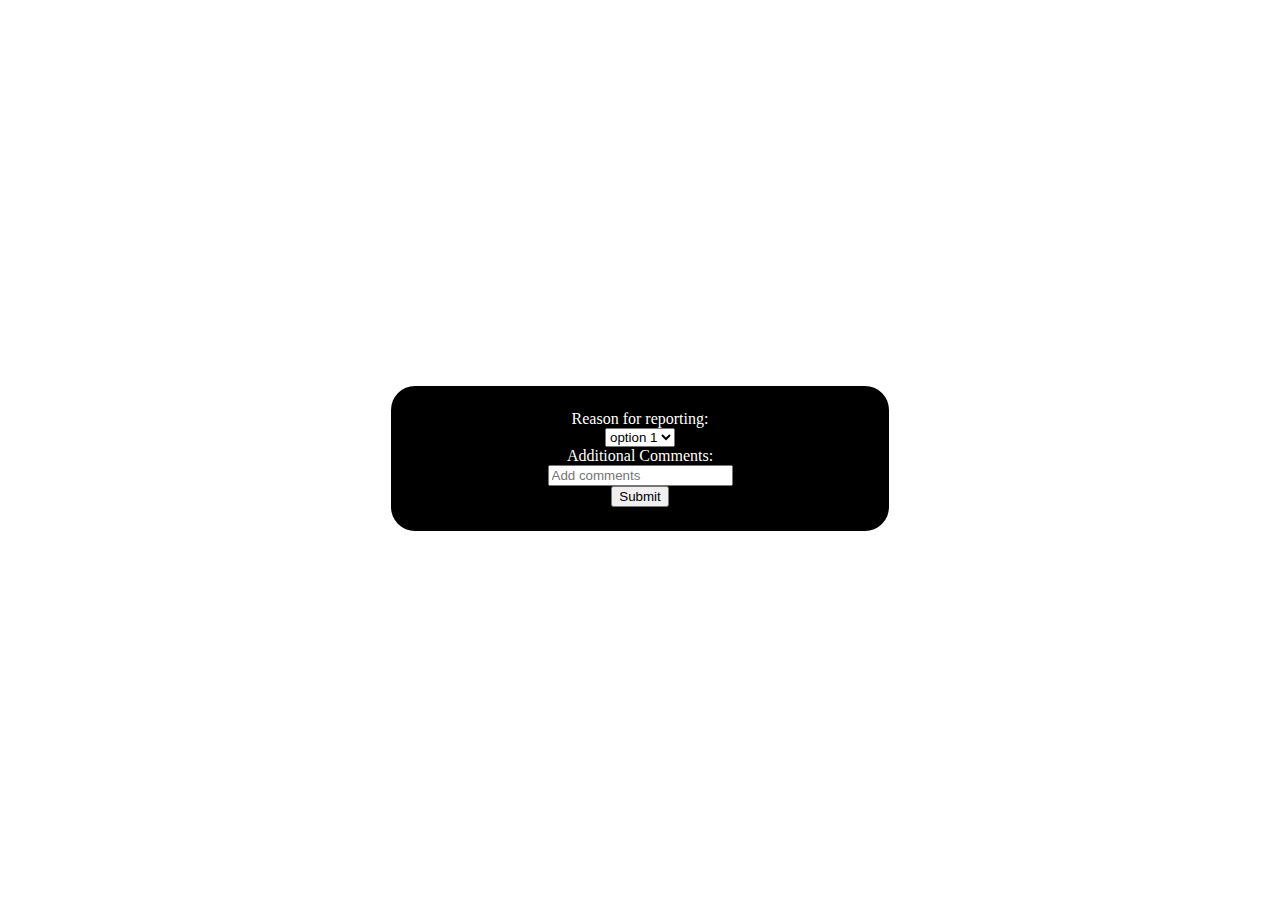
<file: styleform.html>
<!DOCTYPE html>
<html lang="en">
<head>
    <meta charset="UTF-8">
    <meta name="viewport" content="width=device-width, initial-scale=1.0">
    <title>Document</title>
    <link rel="stylesheet" href="./form.css">
</head>
<body>
    <div class="parent">
        <form>
            <label>
                Reason for reporting:
            </label>
            <select>
                <option>
                    option 1
                </option>
                <option>
                    option 2
                </option>
                <option>
                    option 3
                </option>
                <option>
                    option 4
                </option>
                <option>
                    option 5
                </option>
            </select>

            <label >Additional Comments:</label>
            <input placeholder="Add comments"/>
            <button id="submit-button">Submit</button>
        </form>
    </div>
    <script src="./form.js"></script>
</body>
</html>
</file>
<file: form.css>
.parent{
    height: fit-content;
    width: 450px;
    padding:24px;
    background-color: black;
        display: flex;
    align-items: center;
    justify-content: center;
    border-radius: 24px;
}
body{
    display: flex;
    align-items: center;
    justify-content: center;
    height: 100vh;
}

form{
    display: flex;
    align-items: center;
    justify-content: center;
    flex-direction: column;
    color: white;
}
</file>
